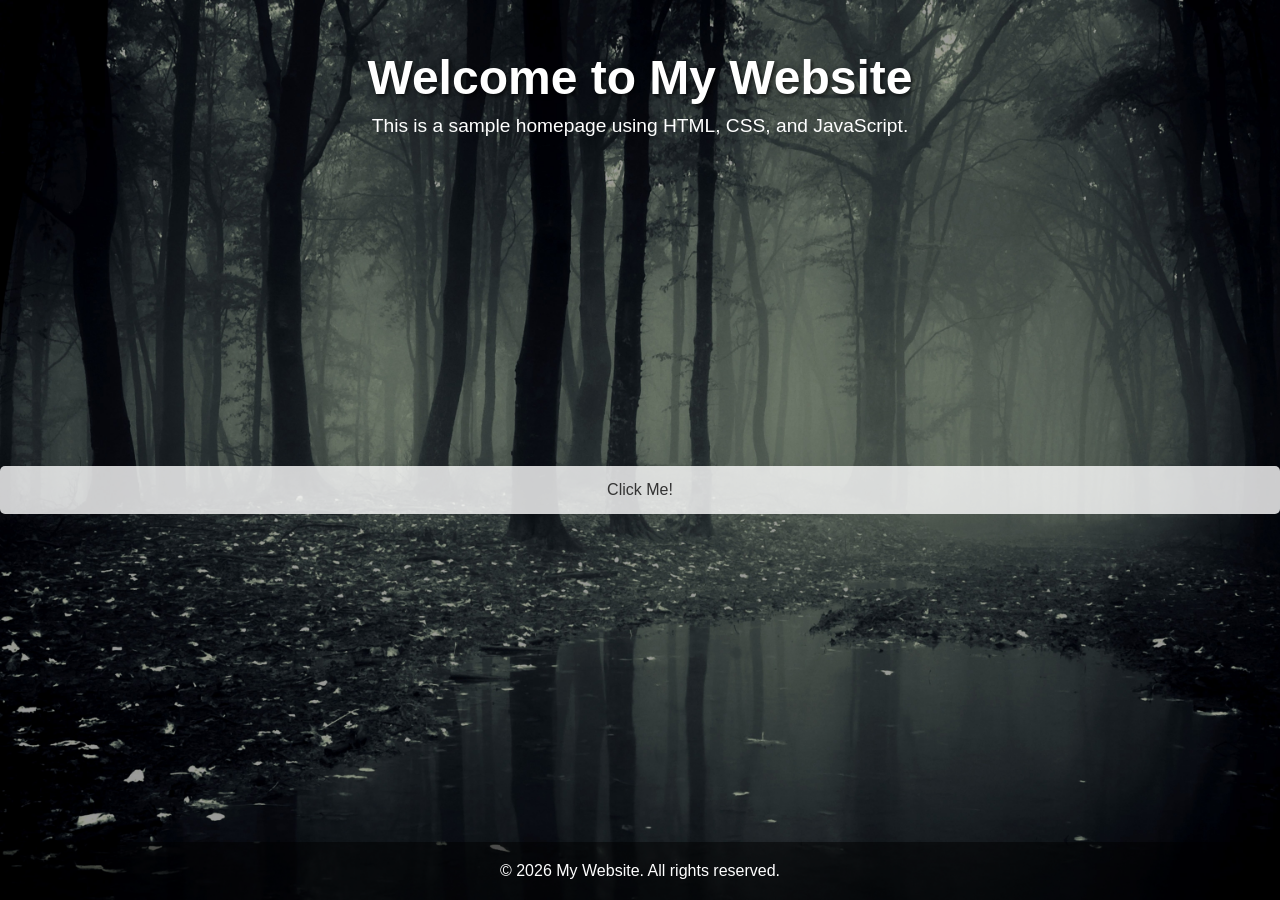
<file: My_Website/index.html>
<!DOCTYPE html>
<html lang="en">
<head>
    <meta charset="UTF-8">
    <meta name="viewport" content="width=device-width, initial-scale=1.0">
    <title>My Website</title>
    <link rel="stylesheet" href="css/style.css">
</head>
<body>
    <header>
        <h1>Welcome to My Website</h1>
        <p>This is a sample homepage using HTML, CSS, and JavaScript.</p>
    </header>

    <main>
        <button id="changeTextBtn">Click Me!</button>
        <p id="message"></p>
    </main>

    <footer>
        <p>© 2026 My Website. All rights reserved.</p>
    </footer>

    <script src="js/script.js"></script>
</body>
</html>
</file>
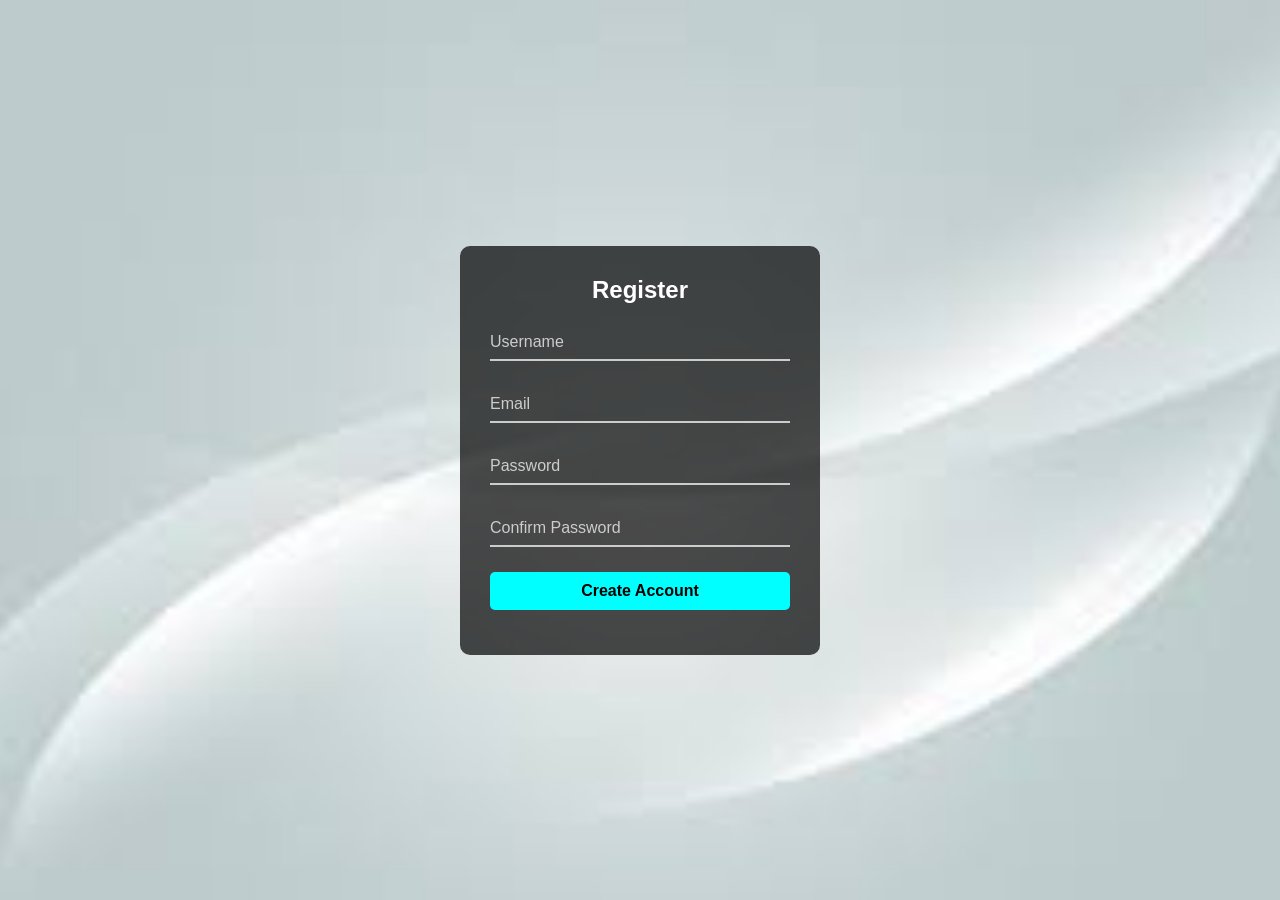
<file: Registration_website/index.html>
<!DOCTYPE html>
<html lang="en">
<head>
    <meta charset="UTF-8">
    <title>Registration Website</title>
    <link rel="stylesheet" href="css/style.css">
</head>
<body>

    <div class="form-container">
        <h2>Register</h2>

        <form id="registerForm">

            <div class="input-group">
                <input type="text" id="username" required>
                <label>Username</label>
            </div>

            <div class="input-group">
                <input type="email" id="email" required>
                <label>Email</label>
            </div>

            <div class="input-group">
                <input type="password" id="password" required>
                <label>Password</label>
            </div>

            <div class="input-group">
                <input type="password" id="confirmPassword" required>
                <label>Confirm Password</label>
            </div>

            <button type="submit">Create Account</button>

            <p id="message"></p>

        </form>
    </div>

    <script src="js/style.js"></script>
</body>
</html>
</file>
<file: My_Website/css/style.css>
/* Basic Reset */
* {
    margin: 0;
    padding: 0;
    box-sizing: border-box;
}

body {
    font-family: Arial, sans-serif;
    color: #fff;
    background-image: url('../images/bg.jpg');
    background-size: cover;
    background-repeat: no-repeat;
    background-position: center;
    text-align: center;
    min-height: 100vh;
    display: flex;
    flex-direction: column;
    justify-content: space-between;
}

header {
    margin-top: 50px;
}

header h1 {
    font-size: 3rem;
    text-shadow: 2px 2px 4px rgba(0,0,0,0.7);
}

header p {
    font-size: 1.2rem;
    margin-top: 10px;
}

main {
    flex: 1;
    display: flex;
    flex-direction: column;
    justify-content: center;
}

button {
    padding: 15px 30px;
    font-size: 1rem;
    border: none;
    border-radius: 5px;
    cursor: pointer;
    background-color: rgba(255,255,255,0.8);
    color: #333;
    transition: 0.3s;
}

button:hover {
    background-color: rgba(255,255,255,1);
}

footer {
    padding: 20px;
    background: rgba(0,0,0,0.5);
}
</file>
<file: Registration_website/css/style.css>
* {
    margin: 0;
    padding: 0;
    box-sizing: border-box;
    font-family: Arial, Helvetica, sans-serif;
}

body {
    height: 100vh;
    background: url("../assets/images/bg.jpg") no-repeat center center/cover;
    display: flex;
    justify-content: center;
    align-items: center;
}

.form-container {
    width: 360px;
    background: rgba(0, 0, 0, 0.7);
    padding: 30px;
    border-radius: 10px;
    color: #fff;
}

.form-container h2 {
    text-align: center;
    margin-bottom: 20px;
}

.input-group {
    position: relative;
    margin-bottom: 25px;
}

.input-group input {
    width: 100%;
    padding: 10px 0;
    background: transparent;
    border: none;
    border-bottom: 2px solid #ccc;
    color: #fff;
    outline: none;
}

.input-group label {
    position: absolute;
    top: 50%;
    left: 0;
    color: #ccc;
    transform: translateY(-50%);
    transition: 0.3s;
    pointer-events: none;
}

.input-group input:focus + label,
.input-group input:valid + label {
    top: -8px;
    font-size: 12px;
    color: #00ffff;
}

button {
    width: 100%;
    padding: 10px;
    background: #00ffff;
    border: none;
    border-radius: 5px;
    font-size: 16px;
    font-weight: bold;
    cursor: pointer;
}

button:hover {
    background: #00cccc;
}

#message {
    margin-top: 15px;
    text-align: center;
    font-size: 14px;
}
</file>
